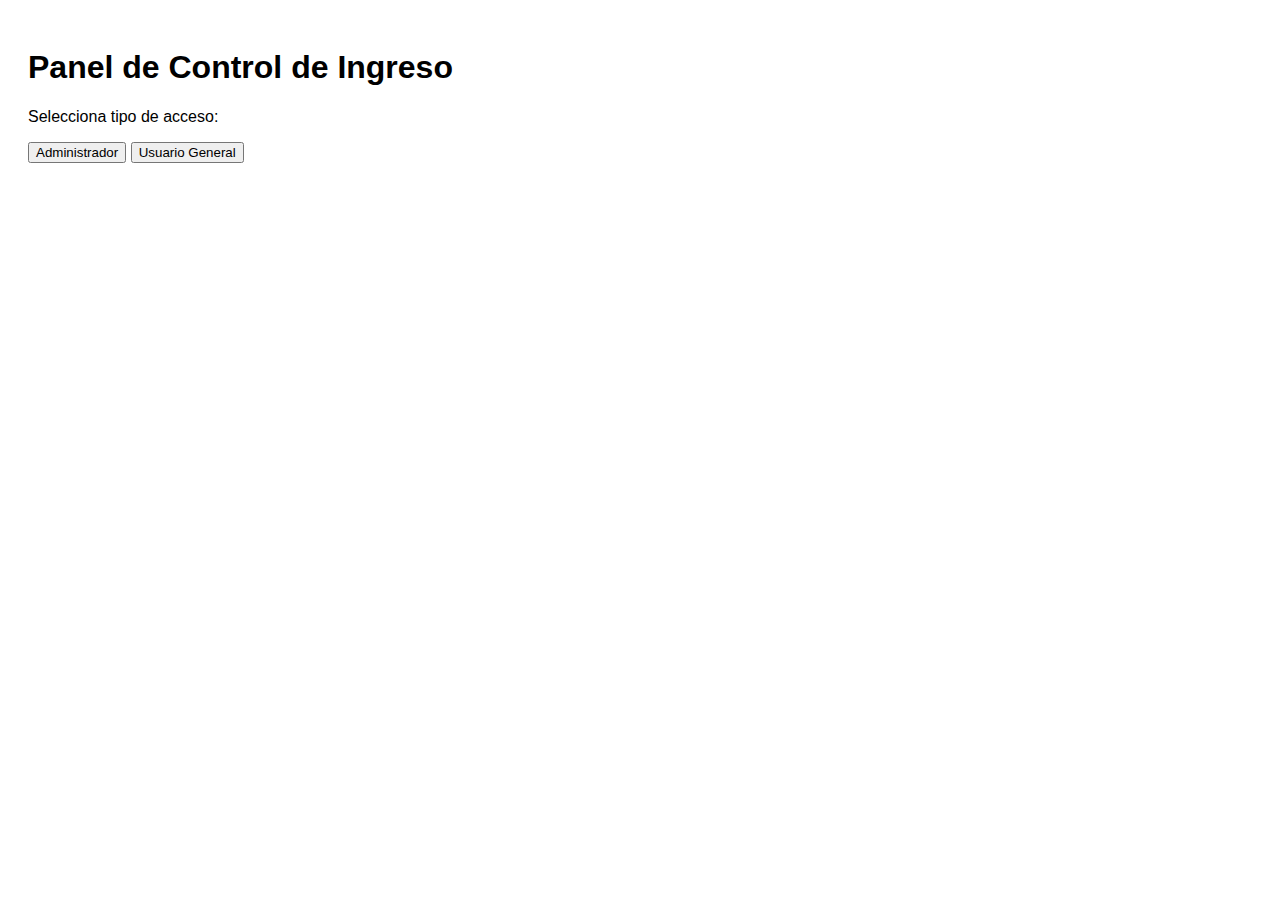
<file: PANEL/index.html>
<!DOCTYPE html>
<html lang="es">
<head>
    <meta charset="UTF-8">
    <title>Acceso Panel</title>
    <link rel="stylesheet" href="style.css">
</head>
<body>
    <h1>Panel de Control de Ingreso</h1>
    <p>Selecciona tipo de acceso:</p>

    <button onclick="accesoAdmin()">Administrador</button>
    <button onclick="window.location.href='user.html'">Usuario General</button>

    <script>
        function accesoAdmin() {
            const clave = prompt("Ingrese clave de administrador:");
            if (clave === "admin123") {
                window.location.href = "admin.html";
            } else {
                alert("Clave incorrecta");
            }
        }
    </script>
</body>
</html>
</file>
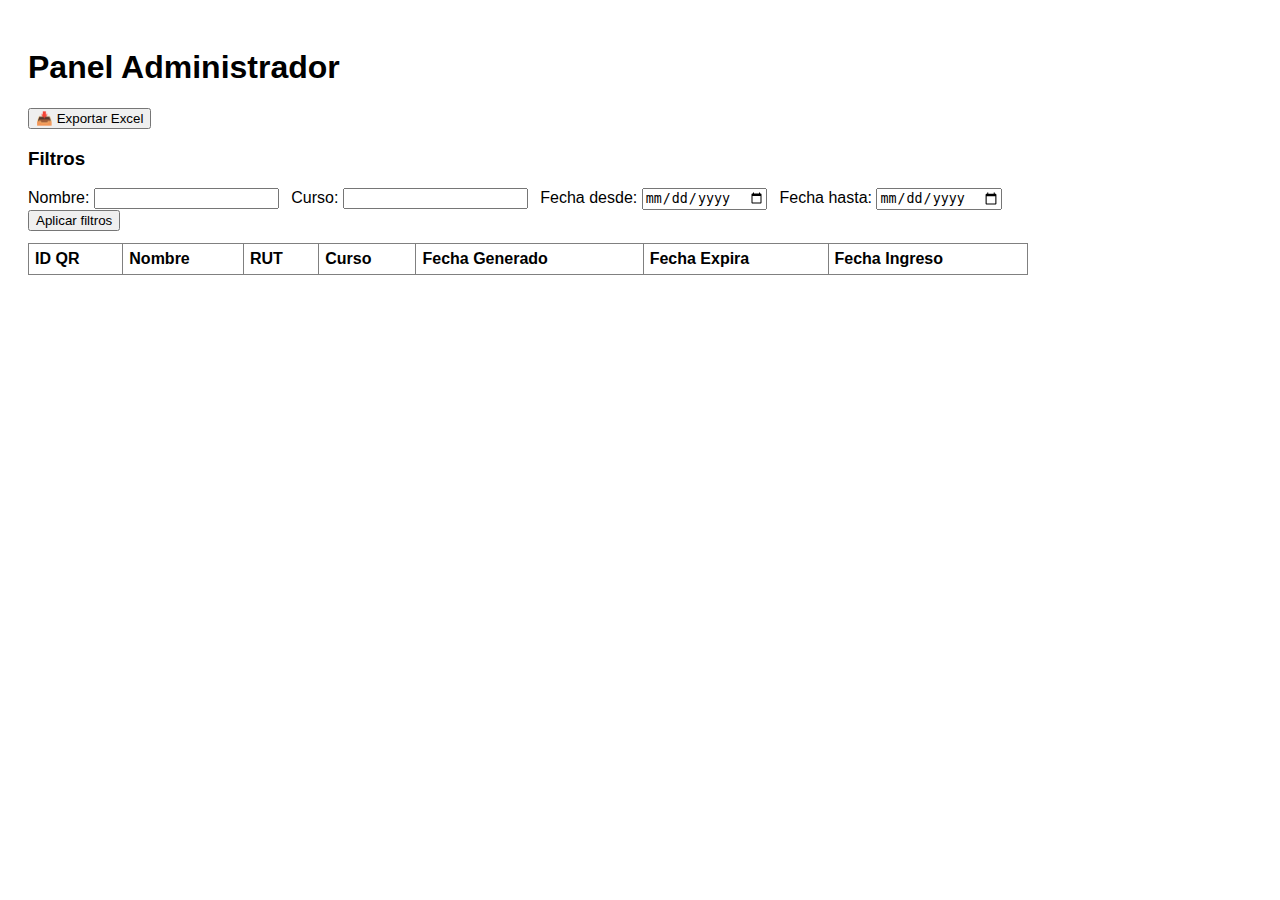
<file: PANEL/admin.html>
<!DOCTYPE html>
<html lang="es">
<head>
    <meta charset="UTF-8">
    <title>Panel Administrador</title>
    <link rel="stylesheet" href="style.css">
    <script src="../config/config.js"></script>
</head>
<body>
    <h1>Panel Administrador</h1>
    <button onclick="exportarExcel()">📥 Exportar Excel</button>

    <h3>Filtros</h3>
    <label>Nombre:</label>
    <input type="text" id="filtroNombre">
    <label>Curso:</label>
    <input type="text" id="filtroCurso">
    <label>Fecha desde:</label>
    <input type="date" id="filtroDesde">
    <label>Fecha hasta:</label>
    <input type="date" id="filtroHasta">
    <button onclick="aplicarFiltros()">Aplicar filtros</button>

    <table border="1" id="tablaDatos">
        <thead>
            <tr>
                <th>ID QR</th>
                <th>Nombre</th>
                <th>RUT</th>
                <th>Curso</th>
                <th>Fecha Generado</th>
                <th>Fecha Expira</th>
                <th>Fecha Ingreso</th>
            </tr>
        </thead>
        <tbody></tbody>
    </table>

    <script src="script_admin.js"></script>
</body>
</html>
</file>
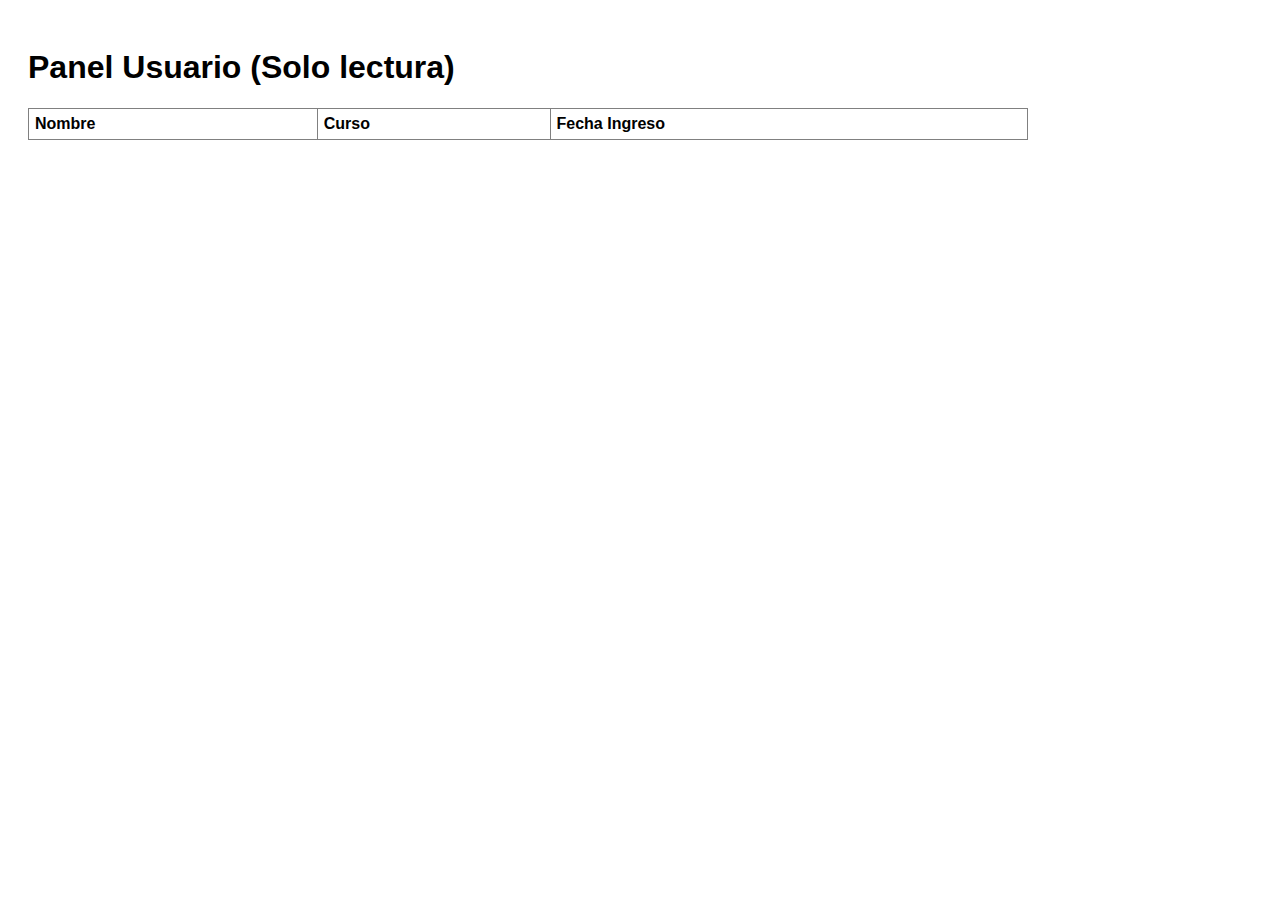
<file: PANEL/user.html>
<!DOCTYPE html>
<html lang="es">
<head>
    <meta charset="UTF-8">
    <title>Panel Usuario</title>
    <link rel="stylesheet" href="style.css">
    <script src="../config/config.js"></script>
</head>
<body>
    <h1>Panel Usuario (Solo lectura)</h1>
    <table border="1" id="tablaDatos">
        <thead>
            <tr>
                <th>Nombre</th>
                <th>Curso</th>
                <th>Fecha Ingreso</th>
            </tr>
        </thead>
        <tbody></tbody>
    </table>

    <script src="script_user.js"></script>
</body>
</html>
</file>
<file: PANEL/style.css>
body { font-family: Arial, sans-serif; padding: 20px; max-width: 1000px; }
input { margin-right:8px; }
table { width:100%; margin-top:12px; border-collapse:collapse; }
th, td { padding:6px; text-align:left; }
</file>
